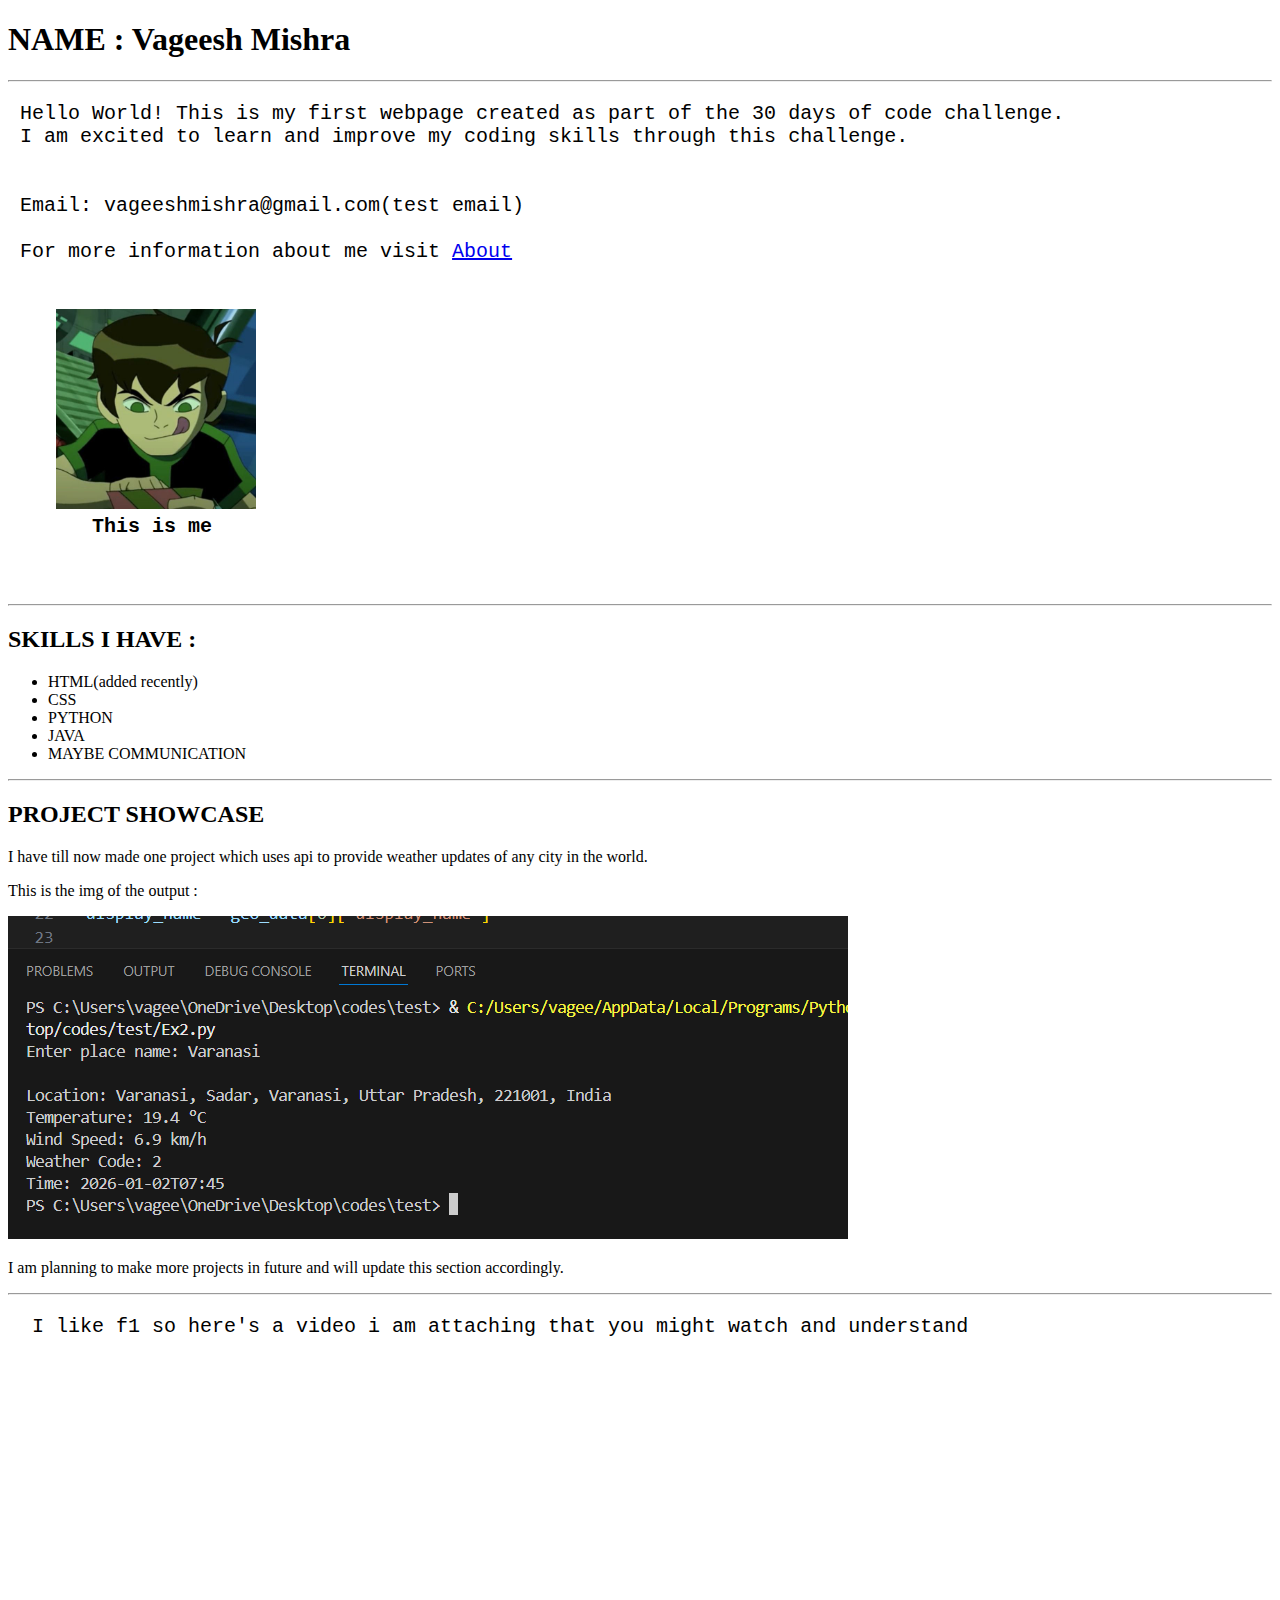
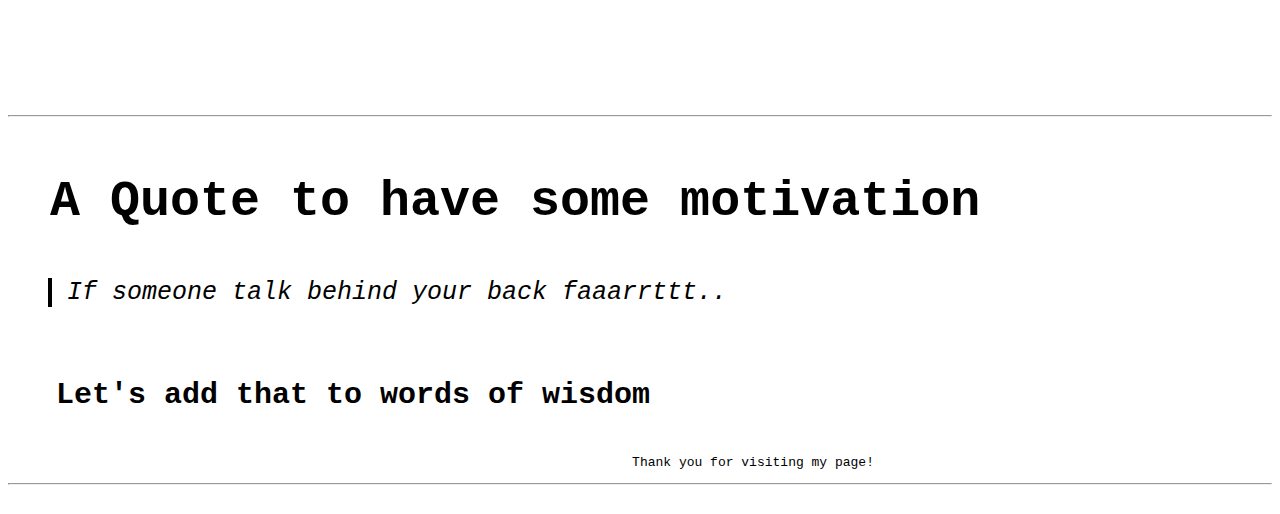
<file: DAY1/index.html>
<!DOCTYPE html>
<html lang="en">

<head>
    <meta charset="UTF-8">
    <meta name="viewport" content="width=device-width, initial-scale=1.0">
    <title>DAY 1 - Personal portfolio</title>
</head>

<body>
    <header>
        <h1>NAME : Vageesh Mishra</h1>
        <hr>
    </header>
    <main>
        <pre style="font-size: 20px;">
 Hello World! This is my first webpage created as part of the 30 days of code challenge.
 I am excited to learn and improve my coding skills through this challenge.


 Email: vageeshmishra@gmail.com(test email)

 For more information about me visit <a href="about.html" target="_blank">About</a>

    
    <img src="me.jpg" alt="Me" width="200" height="200">
       <b>This is me </b>
    
        </pre>
        <hr>
        <h2>SKILLS I HAVE :</h2>
        <ul>
            <li>HTML(added recently)</li>
            <li>CSS</li>
            <li>PYTHON</li>
            <li>JAVA</li>
            <li>MAYBE COMMUNICATION</li>
        </ul>
        <hr>
        <article>
            <h2> PROJECT SHOWCASE </h2>
            <p>I have till now made one project which uses api to provide weather updates of any city in the world.</p>
            <p>This is the img of the output :</p> <img src="p1.png" alt="Weather program">
            <p> I am planning to make more projects in future and will update this section accordingly.</p>

        </article>
        <hr>


        <footer>
            <pre style="font-size: 20px;">  I like f1 so here's a video i am attaching that you might watch and understand
        
        <iframe width="560" height="315" src="https://www.youtube.com/embed/SSdsncLXLYs?si=Gzg73r0HpxjrZyy6" title="YouTube video player" frameborder="0" allow="accelerometer; autoplay; clipboard-write; encrypted-media; gyroscope; picture-in-picture; web-share" referrerpolicy="strict-origin-when-cross-origin" allowfullscreen></iframe>
        
<hr>

 <b style="font-size:50px ;"> A Quote to have some motivation </b>
        <blockquote  style="font-style:italic;font-size: 25px; border-left:4px solid black; padding-left:15px;">If someone talk behind your back faaarrttt..</blockquote>
        
    <b style="font-size:30px ;">Let's add that to words of wisdom</b>
          </pre>
            <pre>                                                                                Thank you for visiting my page!</pre>
            <hr>
        </footer>
    </main>

</body>

</html>
</file>
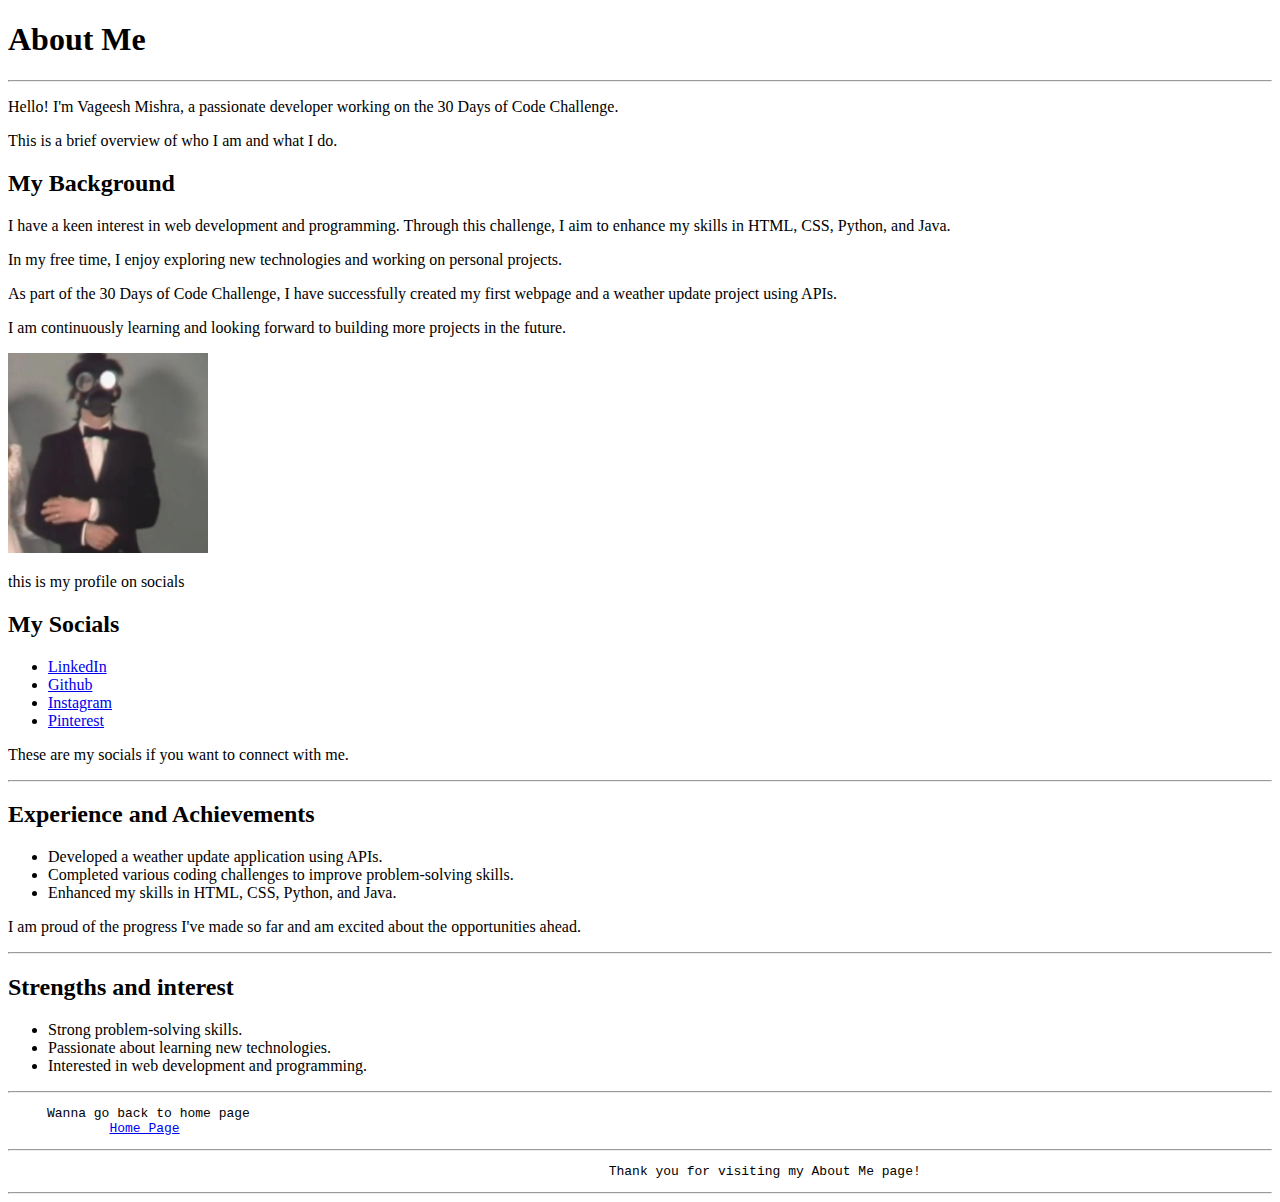
<file: DAY1/about.html>
<!DOCTYPE html>
<html lang="en">
<head>
    <meta charset="UTF-8">
    <meta name="viewport" content="width=device-width, initial-scale=1.0">
    <title>About Me</title>
</head>
<body>
    <h1>About Me</h1>
    <hr>
    <p>Hello! I'm Vageesh Mishra, a passionate developer working on the 30 Days of Code Challenge.</p>
    <p>This is a brief overview of who I am and what I do.</p>
    <article>
        <h2>My Background</h2>
        <p>I have a keen interest in web development and programming. Through this challenge, I aim to enhance my skills in HTML, CSS, Python, and Java.</p>
        <p>In my free time, I enjoy exploring new technologies and working on personal projects.</p>
        <p>As part of the 30 Days of Code Challenge, I have successfully created my first webpage and a weather update project using APIs.</p>
        <p>I am continuously learning and looking forward to building more projects in the future.</p>
    </article>

    <img src="web.webp" alt="My Photo" style="width:200px;">
    <p>this is my profile on socials</p>

    <h2>My Socials</h2>
    <ul>
        <li><a href="www.linkedin.com/in/vageesh-mishra-38b861311" target="_blank">LinkedIn</a></li>
         <li><a href="https://github.com/Vageesh12" target="_blank">Github</a></li>
         <li><a href="https://www.instagram.com/myhstuooc?igsh=MXRvZzk3YXRuN3JrZQ==" target="_blank">Instagram</a></li>
         <li><a href="https://pin.it/3oLYl43WS" target="_blank">Pinterest</a></li>
        </ul>
        <p>These are my socials if you want to connect with me.</p>
        <hr>
        <h2>Experience and Achievements</h2>
        <ul>
            <li>Developed a weather update application using APIs.</li>
            <li>Completed various coding challenges to improve problem-solving skills.</li>
            <li>Enhanced my skills in HTML, CSS, Python, and Java.</li>
        </ul>
        <p>I am proud of the progress I've made so far and am excited about the opportunities ahead.</p>
        <hr>
        <h2>Strengths and interest</h2>
        <ul>
            <li>Strong problem-solving skills.</li>
            <li>Passionate about learning new technologies.</li>
            <li>Interested in web development and programming.</li>
        </ul>
        <hr>
<pre>     Wanna go back to home page    
             <a href="index.html" target="_blank">Home Page</a>
</pre>
<hr>
<footer>
    <pre>                                                                             Thank you for visiting my About Me page!</pre>
</footer>
<hr>
</body>
</html>
</file>
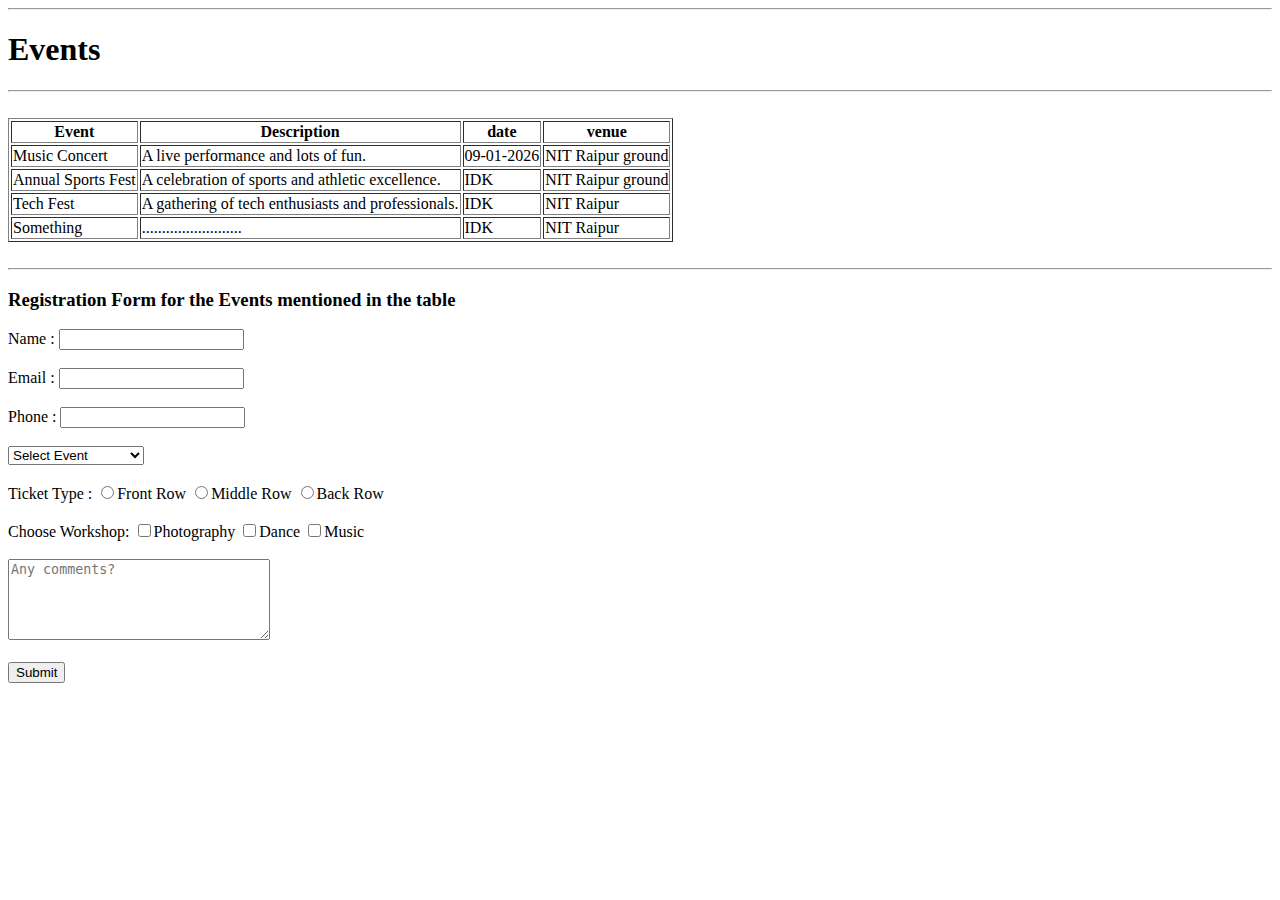
<file: DAY2/event.html>
<!DOCTYPE html>
<html lang="en">

<head>
    <meta charset="UTF-8">
    <meta name="viewport" content="width=device-width, initial-scale=1.0">
    <title>Event and form </title>
</head>

<body>
    <hr>
    <h1>Events </h1>
    <hr>
    <br>
    <header>
        <table border="1">
            <thead>
                <tr>
                    <th>Event </th>
                    <th>Description</th>
                    <th>date </th>
                    <th>venue </th>
                </tr>
            </thead>
            <tbody>
                <tr>
                    <td>Music Concert </td>
                    <td>A live performance and lots of fun. </td>
                    <td>09-01-2026 </td>
                    <td>NIT Raipur ground </td>
                </tr>
                <tr>
                    <td>Annual Sports Fest </td>
                    <td>A celebration of sports and athletic excellence. </td>
                    <td>IDK </td>
                    <td>NIT Raipur ground </td>
                </tr>
                <tr>
                    <td>Tech Fest </td>
                    <td>A gathering of tech enthusiasts and professionals. </td>
                    <td>IDK </td>
                    <td>NIT Raipur </td>
                </tr>
                <tr>
                    <td>Something </td>
                    <td>......................... </td>
                    <td>IDK </td>
                    <td>NIT Raipur </td>
                </tr>
            </tbody>

        </table>
        <br>
    </header>
    <hr>
    <h3>Registration Form for the Events mentioned in the table</h3>
    <main>
        <form action="action.php" method="post">
            <label for="name">Name :</label>
            <input type="text" id="name" name="name" required><br><br>

            <label for="email">Email :</label>
            <input type="email" id="email" name="email" required><br><br>

            <label for="number">Phone :</label>
            <input type="tel" id="number" name="number" required><br><br>

            <select name="event" id="event" required>
                <option value="">Select Event</option>
                <option value="music_concert">Music Concert</option>
                <option value="sports_fest">Annual Sports Fest</option>
                <option value="tech_fest">Tech Fest</option>
                <option value="something">Something</option>
            </select><br><br>
            <label>Ticket Type :</label>
            <label for="1"><input type="radio" value="Front" name="ticket" id="1">Front Row</label>
            <label for="2"><input type="radio" value="Middle" name="ticket" id="2">Middle Row</label>
            <label for="3"><input type="radio" value="Back" name="ticket" id="3">Back Row</label><br><br>

            <label for="Workshop">Choose Workshop:</label>
            <label for="11"><input type="checkbox" name="workshop[]" id="11" value="Photography">Photography</label>
            <label for="12"><input type="checkbox" name="workshop[]" id="12" value="Dance">Dance</label>
            <label for="13"><input type="checkbox" name="workshop[]" id="13" value="Music">Music</label><br><br>

            <textarea name="comments" id="comments" cols="30" rows="5" placeholder="Any comments?"></textarea><br><br>
    </main>
    <footer>
        <button type="submit">Submit</button>
    </footer>
    </form>


</body>

</html>
</file>
